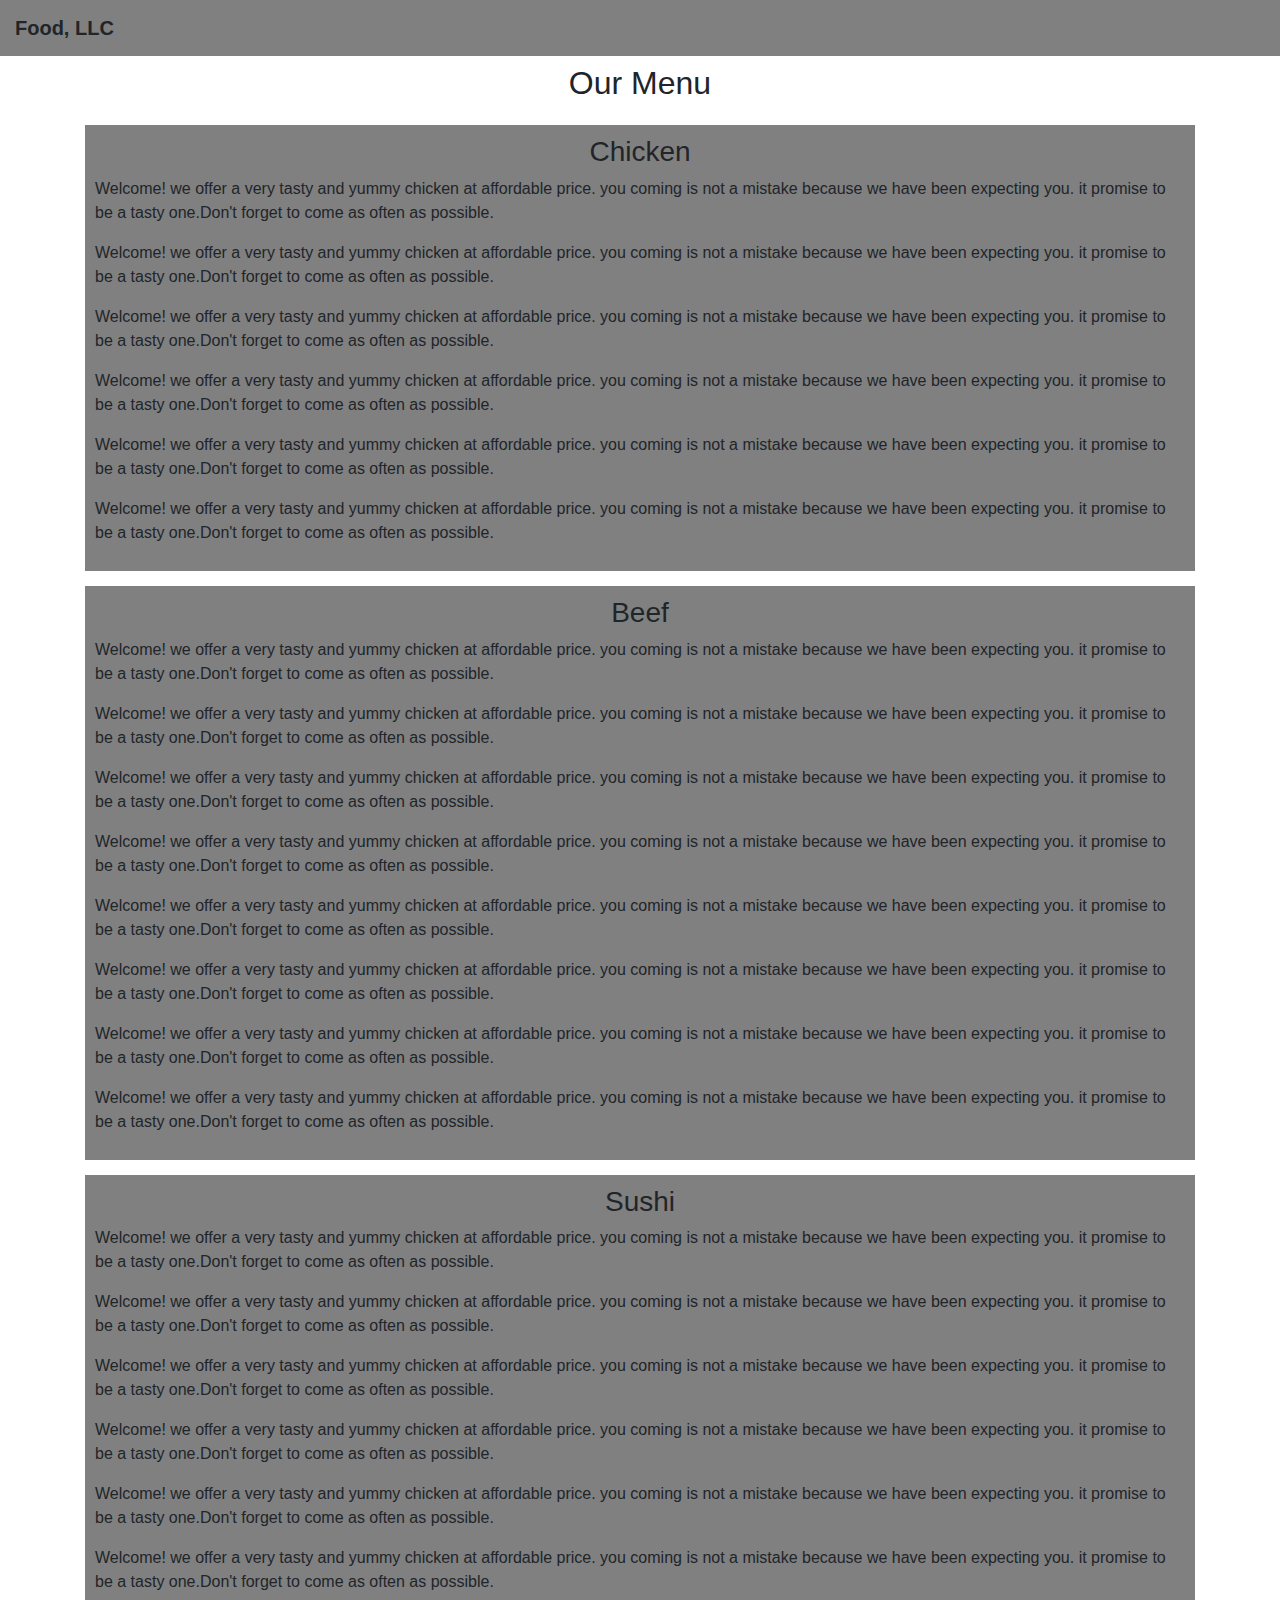
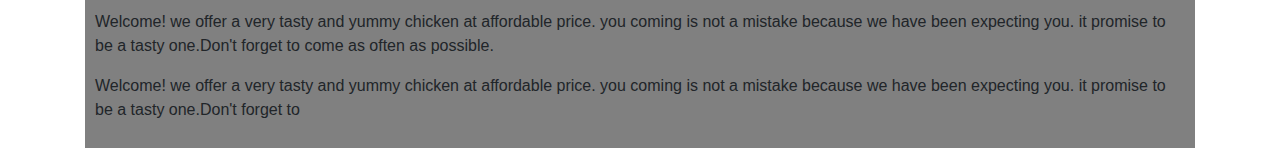
<file: module-3/index.html>
<!DOCTYPE html>
<html>

<head>
    <meta charset="UTF-8">
    <meta http-equiv="X-UA-Compatible" content="IE=edge">
    <meta name="viewport" content="width=device-width, initial-scale=1.0">
    <title>assignment solution for module 3</title>
    <link rel="stylesheet" href="css/bootstrap.css">
    <link rel="stylesheet" href="css/font-awesome.min.css">
    <link rel="stylesheet" href="css/assignment3.css">
</head>

<body>
    <header>
        <nav id="header-nav" class="navbar navbar-default">
            <div class="container-fluid">
                <h1 class="navbar-brand">
                    Food, LLC </h1>
                <button type="button" class="navbar-toggle collapsed" data-toggle="collapse" data-target="#collapsible-nav" aria-expanded="false">
                    <span class="sr-only">Toggle navigation</span>
                    <span class="icon-bar fa fa-bars"></span>
                </button>
                <div id="collapsible-nav" class="collapse navbar-collapse">
                    <ul id="nav-list" class="nav navbar-nav navbar-right">
                        <li class="text-center">Chicken</li>
                        <li class="text-center">Beef</li>
                        <li class="text-center">Sushi</li>
                    </ul>
                </div>
            </div>
        </nav>
    </header>
    <main>
        <h2 class="text-center">Our Menu</h2>
        <div class="container">
            <div class="row">
                <div class="col-12">
                    <div class="chicken">
                        <h3 class="text-center">Chicken</h3>
                        <p>Welcome! we offer a very tasty and yummy chicken at affordable price. you coming is not a mistake because we have been expecting you. it promise to be a tasty one.Don't forget to come as often as possible.</p>
                        Welcome! we offer a very tasty and yummy chicken at affordable price. you coming is not a mistake because we have been expecting you. it promise to be a tasty one.Don't forget to come as often as possible.</p>
                        Welcome! we offer a very tasty and yummy chicken at affordable price. you coming is not a mistake because we have been expecting you. it promise to be a tasty one.Don't forget to come as often as possible.</p>
                        Welcome! we offer a very tasty and yummy chicken at affordable price. you coming is not a mistake because we have been expecting you. it promise to be a tasty one.Don't forget to come as often as possible.</p>
                        Welcome! we offer a very tasty and yummy chicken at affordable price. you coming is not a mistake because we have been expecting you. it promise to be a tasty one.Don't forget to come as often as possible.</p>
                        Welcome! we offer a very tasty and yummy chicken at affordable price. you coming is not a mistake because we have been expecting you. it promise to be a tasty one.Don't forget to come as often as possible.</p> 
                    </div>
                </div>

                <div class="col-12">
                    <div class="beef">
                        <h3 class="text-center">Beef</h3>
                        Welcome! we offer a very tasty and yummy chicken at affordable price. you coming is not a mistake because we have been expecting you. it promise to be a tasty one.Don't forget to come as often as possible.</p>
                        Welcome! we offer a very tasty and yummy chicken at affordable price. you coming is not a mistake because we have been expecting you. it promise to be a tasty one.Don't forget to come as often as possible.</p>
                        Welcome! we offer a very tasty and yummy chicken at affordable price. you coming is not a mistake because we have been expecting you. it promise to be a tasty one.Don't forget to come as often as possible.</p>
                        Welcome! we offer a very tasty and yummy chicken at affordable price. you coming is not a mistake because we have been expecting you. it promise to be a tasty one.Don't forget to come as often as possible.</p>
                        Welcome! we offer a very tasty and yummy chicken at affordable price. you coming is not a mistake because we have been expecting you. it promise to be a tasty one.Don't forget to come as often as possible.</p>
                        Welcome! we offer a very tasty and yummy chicken at affordable price. you coming is not a mistake because we have been expecting you. it promise to be a tasty one.Don't forget to come as often as possible.</p>
                        Welcome! we offer a very tasty and yummy chicken at affordable price. you coming is not a mistake because we have been expecting you. it promise to be a tasty one.Don't forget to come as often as possible.</p>
                        Welcome! we offer a very tasty and yummy chicken at affordable price. you coming is not a mistake because we have been expecting you. it promise to be a tasty one.Don't forget to come as often as possible.</p> 
                    </div>
                </div>

                <div class="col-12">
                    <div class="sushi">
                        <h3 class="text-center">Sushi</h3>
                        <p>Welcome! we offer a very tasty and yummy chicken at affordable price. you coming is not a mistake because we have been expecting you. it promise to be a tasty one.Don't forget to come as often as possible.</p>
                        <p>Welcome! we offer a very tasty and yummy chicken at affordable price. you coming is not a mistake because we have been expecting you. it promise to be a tasty one.Don't forget to come as often as possible.</p>
                        <p>Welcome! we offer a very tasty and yummy chicken at affordable price. you coming is not a mistake because we have been expecting you. it promise to be a tasty one.Don't forget to come as often as possible.</p>
                        <p>Welcome! we offer a very tasty and yummy chicken at affordable price. you coming is not a mistake because we have been expecting you. it promise to be a tasty one.Don't forget to come as often as possible.</p>
                        <p>Welcome! we offer a very tasty and yummy chicken at affordable price. you coming is not a mistake because we have been expecting you. it promise to be a tasty one.Don't forget to come as often as possible.</p>
                        <p>Welcome! we offer a very tasty and yummy chicken at affordable price. you coming is not a mistake because we have been expecting you. it promise to be a tasty one.Don't forget to come as often as possible.</p>
                        <p>Welcome! we offer a very tasty and yummy chicken at affordable price. you coming is not a mistake because we have been expecting you. it promise to be a tasty one.Don't forget to come as often as possible.</p>
                        <p>Welcome! we offer a very tasty and yummy chicken at affordable price. you coming is not a mistake because we have been expecting you. it promise to be a tasty one.Don't forget to</p>
                    </div>
                </div>
            </div>
        </div>
    </main>
    <script src="js/jquery-3.6.0.min.js"></script>
    <script src="js/bootstrap.js"></script>

</body>

</html>
</file>
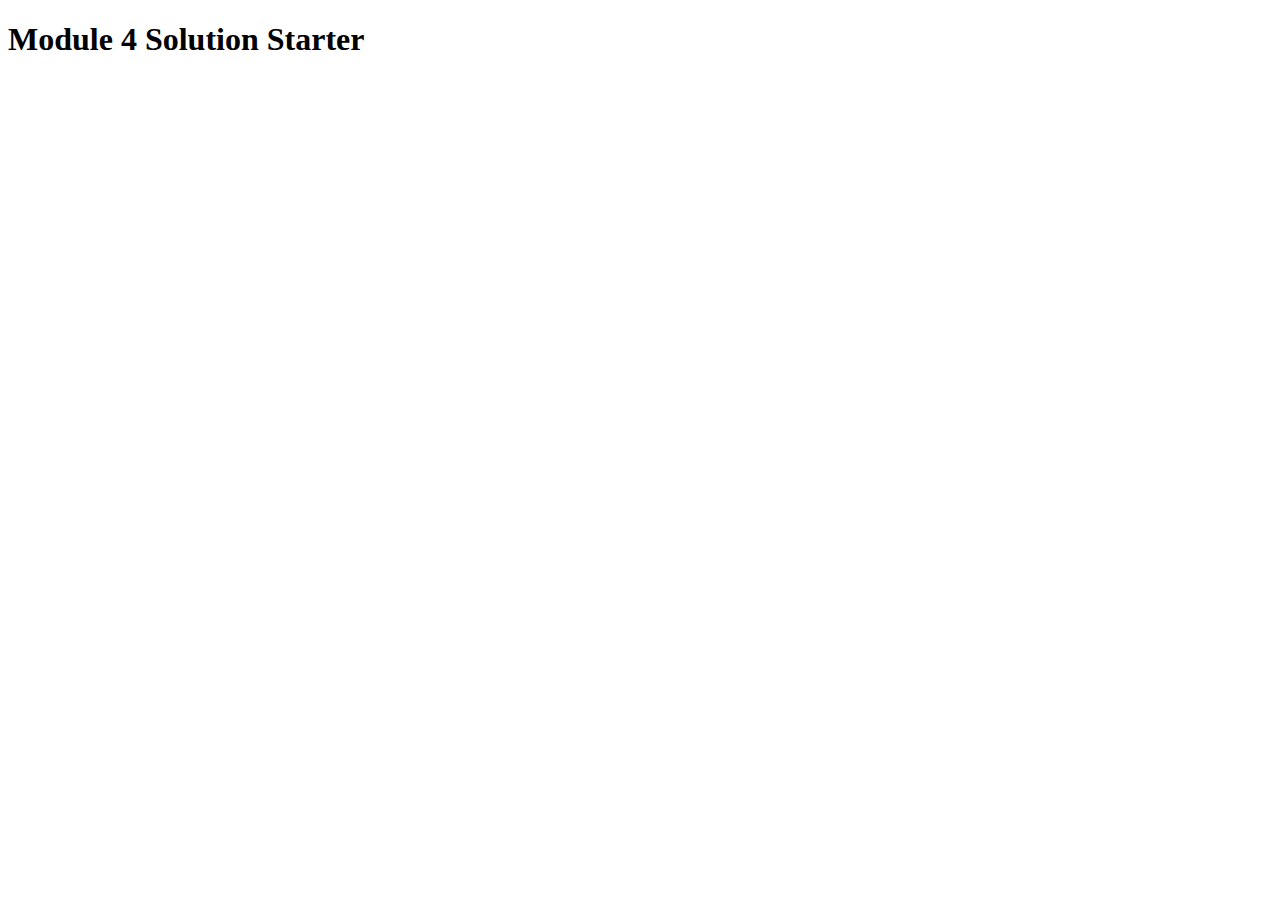
<file: module-4/index.html>
<!DOCTYPE html>
<html>

<head>
    <meta charset="utf-8">
    <title>Module 4 Solution Starter</title>
</head>

<body>
    <h1>Module 4 Solution Starter</h1>
    <script src="SpeakHello.js"></script>
    <script src="SpeakGoodBye.js"></script>
    <script src="script.js"></script>
</body>

</html>
</file>
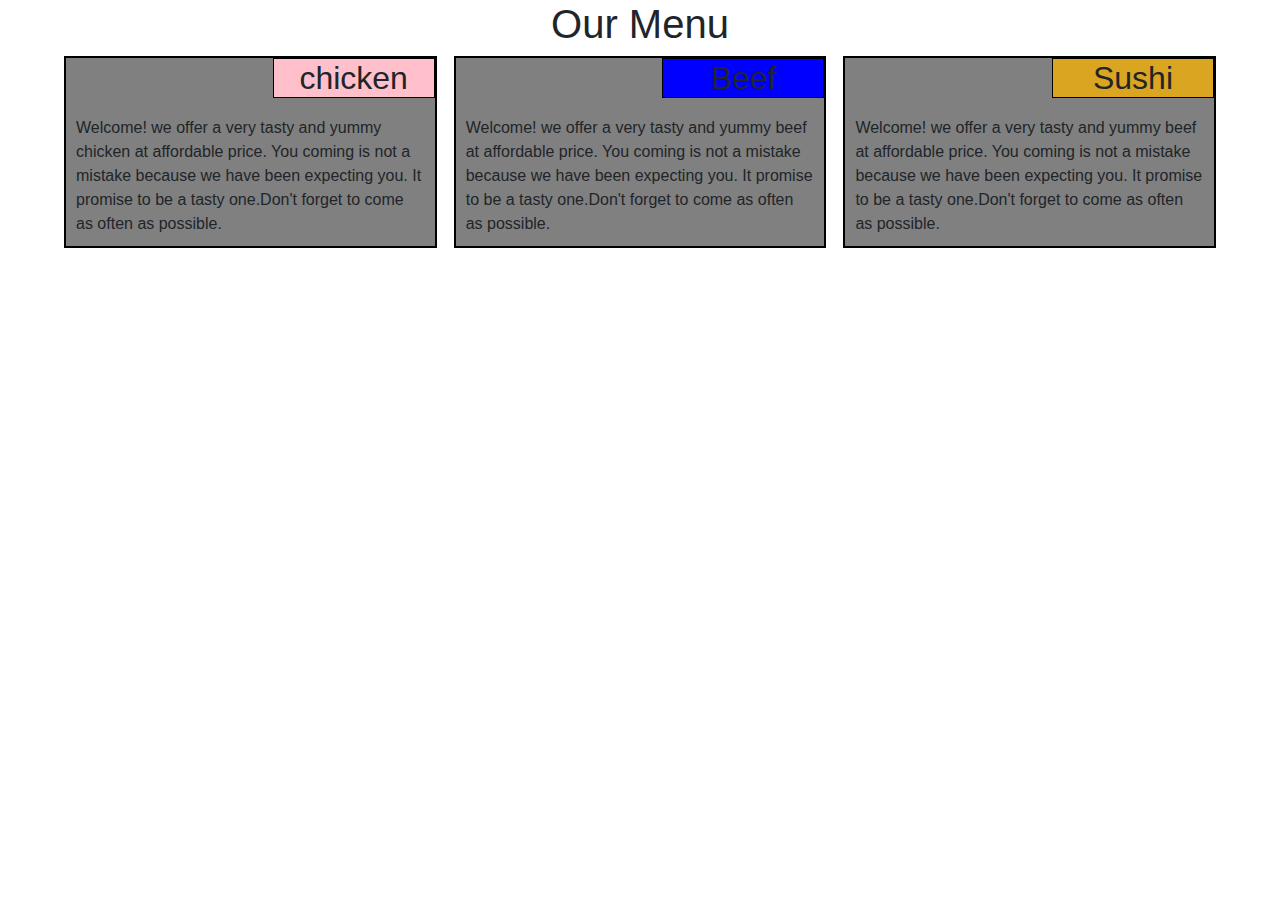
<file: site/index.html>
<!DOCTYPE html>
<html>

<head>
    <meta charset="UTF-8">
    <meta http-equiv="X-UA-Compatible" content="IE=edge">
    <meta name="viewport" content="width=device-width, initial-scale=1.0">
    <title>assignment solution for module 2</title>
    <link rel="stylesheet" href="assignment2-1.css">
</head>

<body>
    <div class="wrapper">
        <h1>Our Menu</h1>
        <div class="row">
            <div class="flexing">
                <div class="chicken">

                    <h2>chicken</h2>

                    <p>Welcome! we offer a very tasty and yummy chicken at affordable price. You coming is not a mistake because we have been expecting you. It promise to be a tasty one.Don't forget to come as often as possible.</p>
                </div>
            </div>
            <div class="flexing">
                <div class="beef">

                    <h2>Beef</h2>

                    <p>Welcome! we offer a very tasty and yummy beef at affordable price. You coming is not a mistake because we have been expecting you. It promise to be a tasty one.Don't forget to come as often as possible.</p>
                </div>
            </div>
            <div class="flexing">
                <div class="sushi">

                    <h2>Sushi</h2>

                    <p>Welcome! we offer a very tasty and yummy beef at affordable price. You coming is not a mistake because we have been expecting you. It promise to be a tasty one.Don't forget to come as often as possible.</p>
                </div>
            </div>
        </div>
    </div>
</body>

</html>
</file>
<file: module-3/css/assignment3.css>
#header-nav {
    background-color: grey;
    padding-left: 0px;
    padding-right: 0px;
}

.navbar-toggle {
    position: relative;
    float: right;
    border: 1px solid transparent;
    background-color: transparent;
    margin-right: 25px;
}

h2 {
    padding-bottom: 15px;
}

.navbar-toggle .icon-bar+.icon-bar {
    margin-top: 4px;
}

.navbar-brand {
    font-weight: bold;
    margin-left: 15px;
}

.container-fluid {
    padding: 0;
}

.chicken,
.beef,
.sushi {
    background-color: gray;
    padding: 10px;
    font-family: 'Franklin Gothic Medium', 'Arial Narrow', Arial, sans-serif;
    margin-bottom: 15px;
}

button:after {
    clear: both;
}

ul {
    border-right: 2px solid #000;
    border-left: 2px solid #000;
    border-top: 2px solid #000;
}

li {
    background-color: #fff !important;
    padding: 5px;
    border-bottom: 2px solid #000;
}

.navbar {
    padding-bottom: 0px;
    margin-bottom: 0.5em;
}

.fa-bars:before {
    display: block;
    color: #fff;
    border: #fff solid 1px;
    font-size: 1.5em !important;
    padding: 0px 2px;
    border-radius: 2px;
    position: absolute;
    top: 0;
    left: 0;
}

@media screen and (min-width: 768px) {
    .fa-bars:before {
        display: none;
    }
}
</file>
<file: site/assignment2-1.css>
body {
    margin: 0;
    font-family: -apple-system, BlinkMacSystemFont, "Segoe UI", Roboto, "Helvetica Neue", Arial, "Noto Sans", "Liberation Sans", sans-serif, "Apple Color Emoji", "Segoe UI Emoji", "Segoe UI Symbol", "Noto Color Emoji";
    font-size: 1rem;
    font-weight: 400;
    line-height: 1.5;
    color: #212529;
    text-align: left;
    background-color: #fff;
}

h1,
h2 {
    margin-bottom: 0.5rem;
    font-weight: 500;
    line-height: 1.2;
    text-align: center;
    margin-top: 0px;
}

h1 {
    font-size: 2.5em;
}

h2 {
    font-size: 2em;
}

p {
    margin-top: 0px;
}

.wrapper {
    width: 90%;
    padding-right: 15px;
    padding-left: 15px;
    margin-right: auto;
    margin-left: auto;
    font-family: 'Franklin Gothic Medium', 'Arial Narrow', Arial, sans-serif;
    box-sizing: border-box;
}

.row {
    display: flex;
    flex-wrap: wrap;
    margin-right: -15px;
    margin-left: -15px;
    justify-content: space-between;
}

.row>div {
    border: black solid 2px;
    background-color: grey;
    padding: 0;
}

.row>div p {
    padding: 10px;
    margin-bottom: 0;
}

.chicken h2,
.beef h2,
.sushi h2 {
    border: black solid 1px;
    width: 160px;
    float: right;
}

.chicken h2 {
    background: pink;
}

.chicken p,
.beef p,
.sushi p {
    clear: both;
}

.beef h2 {
    background: blue;
}

.sushi h2 {
    background: goldenrod;
}

@media (min-width: 992px) {
    .flexing {
        flex: 0 0 32%;
        max-width: 32%;
    }
}

@media (min-width: 768px) and (max-width: 991px) {
    .flexing {
        border: red solid 1px;
        flex: 0 0 48.5%;
    }
    .flexing:last-child {
        flex: 0 0 100%;
        max-width: 100%;
        margin-top: 15px;
    }
}

@media (max-width: 600px) {
    .wrapper {
        margin: 0 auto;
    }
    .flexing {
        flex: 0 0 90%;
        margin: 0 auto 15px;
    }
}
</file>
